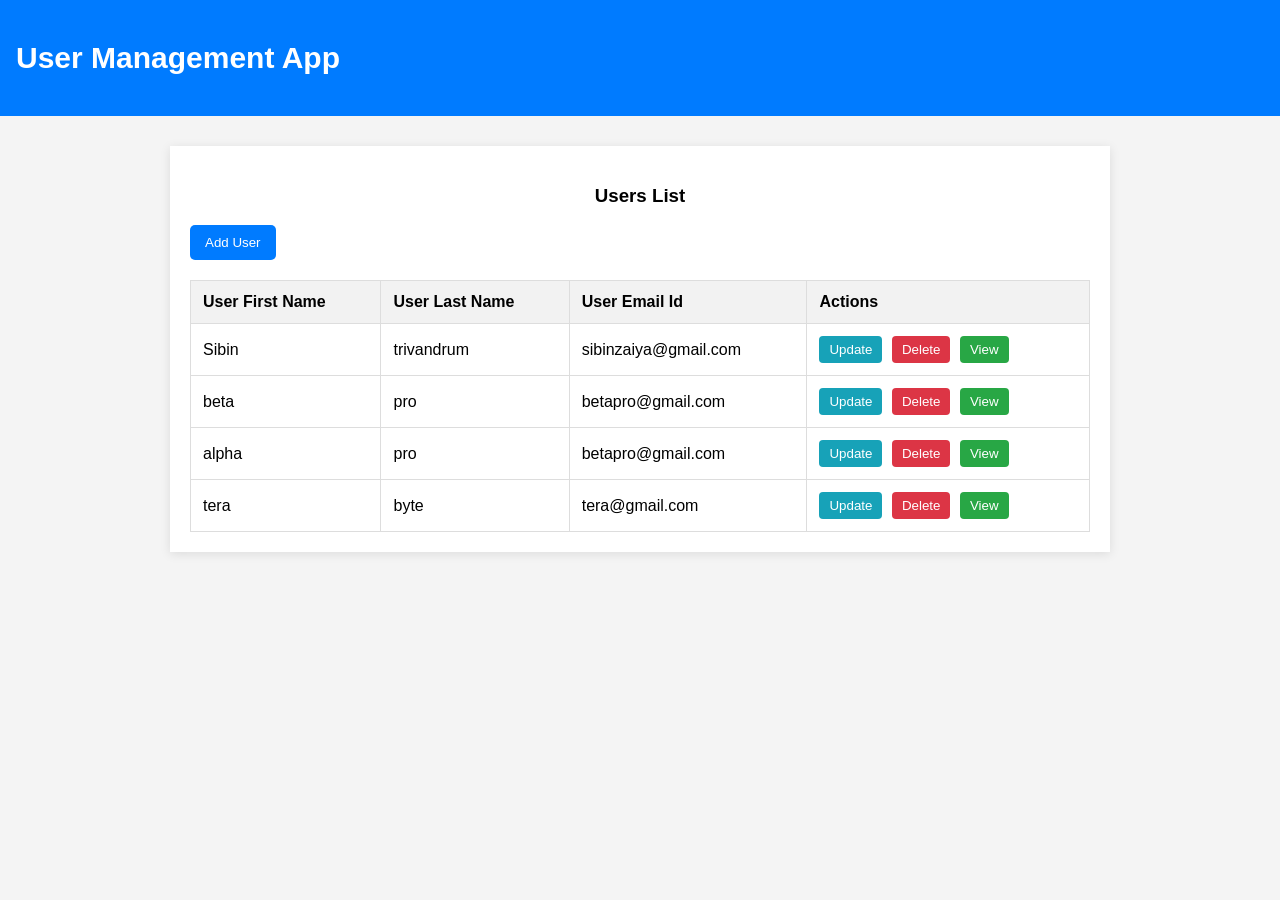
<file: Employee_Management-main/Employee_Management-main/Employee_Mgmt/target/classes/static/index.html>
<!DOCTYPE html>
<html lang="en">
<head>
  <meta charset="UTF-8" />
  <meta name="viewport" content="width=device-width, initial-scale=1.0"/>
  <title>Employee Management</title>
  <link rel="stylesheet" href="style.css" />
</head>
<body>
  <nav class="navbar">
    <h2>User Management App</h2>
  </nav>

  <div class="container">
    <h3 class="title">Users List</h3>
    <button class="add-btn">Add User</button>

    <table>
      <thead>
        <tr>
          <th>User First Name</th>
          <th>User Last Name</th>
          <th>User Email Id</th>
          <th>Actions</th>
        </tr>
      </thead>
      <tbody id="employeeTableBody"></tbody>
    </table>
  </div>

  <!-- Optional: Modal for view -->
  <div class="modal" id="viewModal">
    <div class="modal-content">
      <span class="close" onclick="closeModal()">&times;</span>
      <h3>Employee Details</h3>
      <p id="viewContent"></p>
    </div>
  </div>

  <script src="script.js"></script>
</body>
</html>
</file>
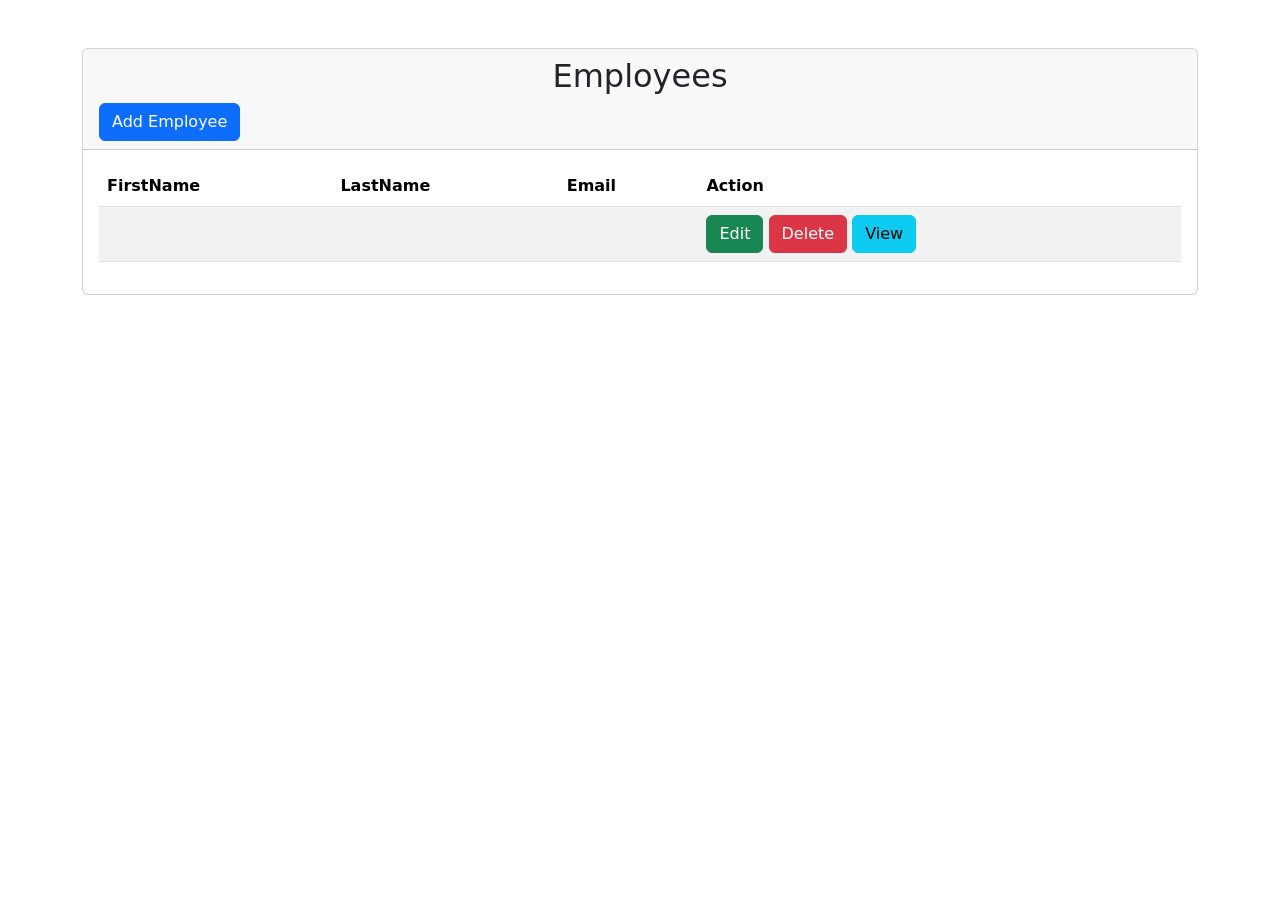
<file: Employee-Management-System/demo/target/classes/templates/employees.html>
<!DOCTYPE html>
<html>
  <meta charset="UTF-8">
  <head>
    <title>Employees</title>
    <link href="https://cdn.jsdelivr.net/npm/bootstrap@5.0.2/dist/css/bootstrap.min.css" rel="stylesheet" integrity="sha384-EVSTQN3/azprG1Anm3QDgpJLIm9Nao0Yz1ztcQTwFspd3yD65VohhpuuCOmLASjC" crossorigin="anonymous">
  </head>

  <body>

    <br></br>
    <div class="container">

      <div class="card">

        <div class="card-header">
          <h2 class="text-center">
            Employees
          </h2>
          <a th:href="@{/register}" class="btn btn-primary">Add Employee</a>
        </div>

        <div class="card-body">

          <table class="table table-striped">

            <thead>
              <tr>
                <th>FirstName</th>
                <th>LastName</th>
                <th>Email</th>
                <th>Action</th>
              </tr>
            </thead>

            <tbody>
              <tr th:each="employee : ${employees}">
                <td th:text="${employee.firstName}"></td>
                <td th:text="${employee.lastName}"></td>
                <td th:text="${employee.email}"></td>
                <td>

                  <a th:href="@{/updateEmployee/{id}(id = ${employee.id})}" class="btn btn-success">Edit</a>
                  <a th:href="@{/deleteEmployee/{id}(id = ${employee.id})}" class="btn btn-danger">Delete</a>
                  <a th:href="@{/viewEmployee/{id}(id=${employee.id})}" class="btn btn-info">View</a>

                </td>
              </tr>
            </tbody>

          </table>
        </div>

      </div>

    </div>

  </body>


</html>
</file>
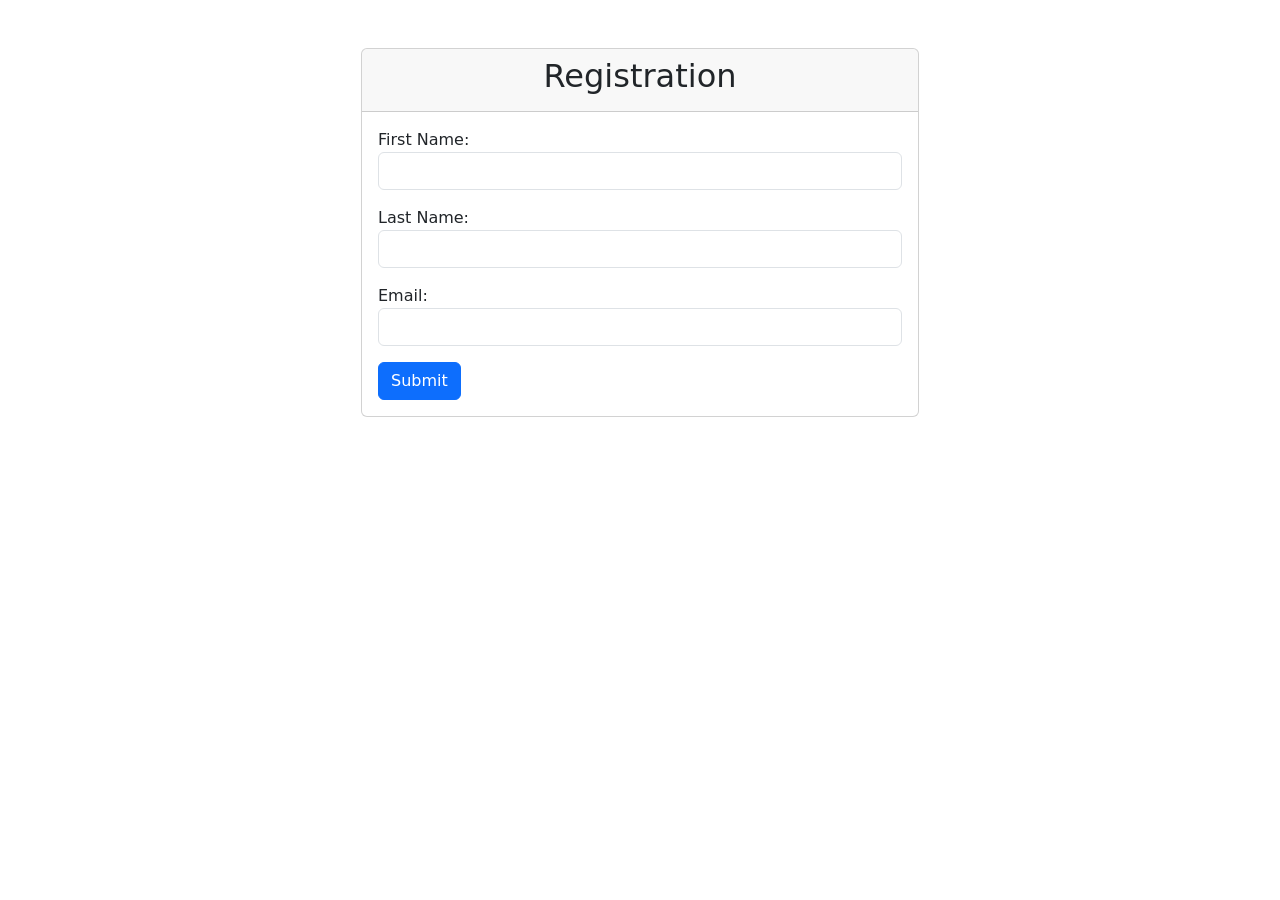
<file: Employee-Management-System/demo/target/classes/templates/registration.html>
<!DOCTYPE html>
<html>
  <meta charset="UTF-8">
  <head>
    <title>Registration</title>
    <link href="https://cdn.jsdelivr.net/npm/bootstrap@5.0.2/dist/css/bootstrap.min.css" rel="stylesheet" integrity="sha384-EVSTQN3/azprG1Anm3QDgpJLIm9Nao0Yz1ztcQTwFspd3yD65VohhpuuCOmLASjC" crossorigin="anonymous">
  </head>
  <body>

    <br></br>
    <div class="container">
      
      <div class="col-md-6 offset-md-3">

        <div class="card">
        <div class="card-header">
          <h2 class="text-center">Registration</h2>
        </div>
        <div class="card-body">
          <form th:action="@{/saveEmployee}" th:object="${employee}" method="post">

            <div class="form-group mb-3">
              <label for="firstName">First Name:</label>
              <input th:field="*{firstName}" type="text" class="form-control" id="firstName">
            </div>

            <div class="form-group mb-3">
              <label for="lastName">Last Name:</label>
              <input th:field="*{lastName}" type="text" class="form-control" id="lastName">
            </div>

            <div class="form-group mb-3">
              <label for="email">Email:</label>
              <input th:field="*{email}" type="text" class="form-control" id="email">
            </div>

            <button type="submit" class="btn btn-primary">Submit</button>

          </form>
        </div>
      </div>


      </div>


    </div>
  </body>
</html>
</file>
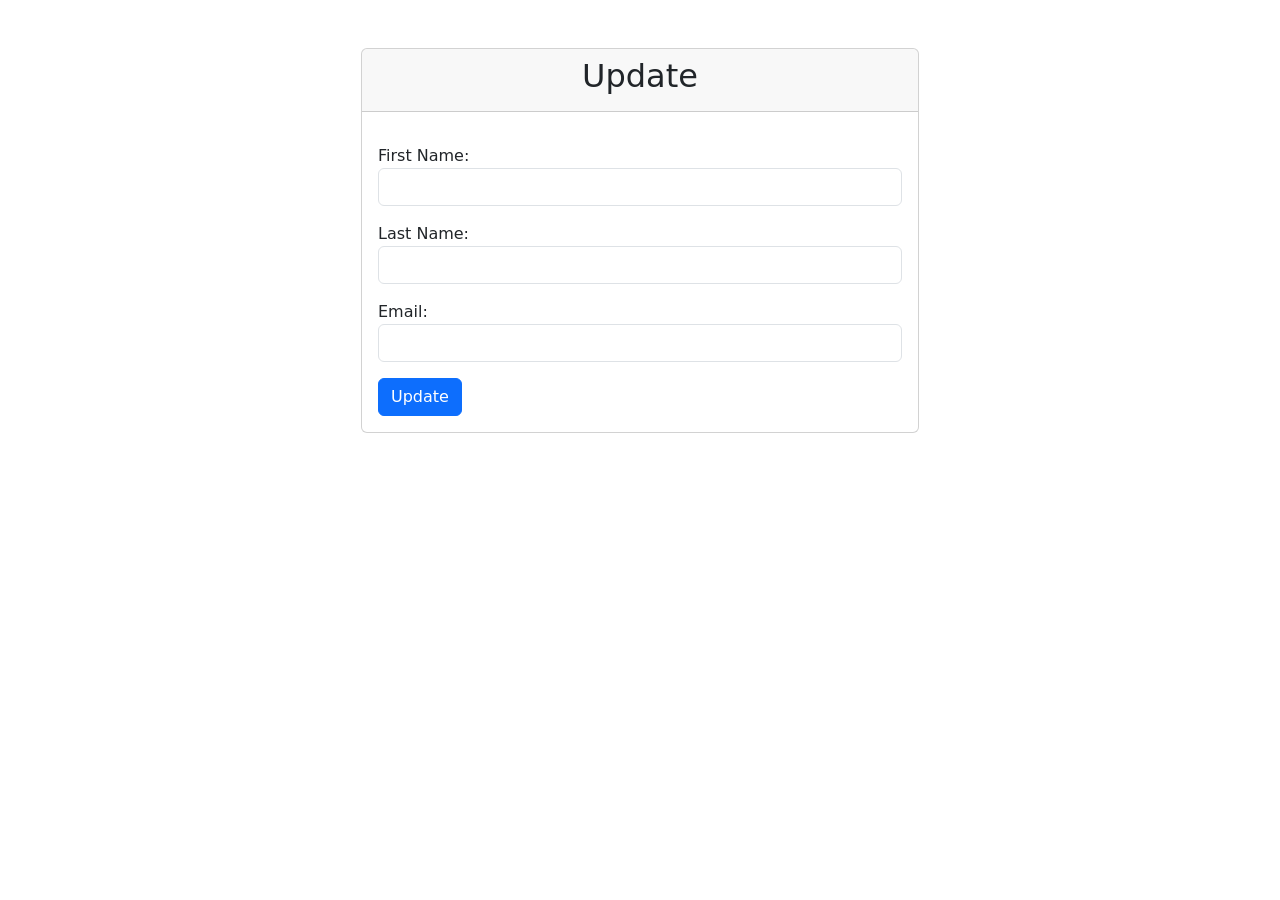
<file: Employee-Management-System/demo/target/classes/templates/updateForm.html>
<!DOCTYPE html>
<html>
  <meta charset="UTF-8">
  <head>
    <title>Update Form</title>
    <link href="https://cdn.jsdelivr.net/npm/bootstrap@5.0.2/dist/css/bootstrap.min.css" rel="stylesheet" integrity="sha384-EVSTQN3/azprG1Anm3QDgpJLIm9Nao0Yz1ztcQTwFspd3yD65VohhpuuCOmLASjC" crossorigin="anonymous">
  </head>
  <body>

    <br></br>
    <div class="container">
      
      <div class="col-md-6 offset-md-3">

        <div class="card">
        <div class="card-header">
          <h2 class="text-center">Update</h2>
        </div>
        <div class="card-body">
          <form th:action="@{/saveEmployee}" th:object="${employee}" method="post">

            <div class="form-group mb-3">
              <input th:field="*{id}" type="hidden" class="form-control" id="firstName">
            </div>

            <div class="form-group mb-3">
              <label for="firstName">First Name:</label>
              <input th:field="*{firstName}" type="text" class="form-control" id="firstName">
            </div>

            <div class="form-group mb-3">
              <label for="lastName">Last Name:</label>
              <input th:field="*{lastName}" type="text" class="form-control" id="lastName">
            </div>

            <div class="form-group mb-3">
              <label for="email">Email:</label>
              <input th:field="*{email}" type="text" class="form-control" id="email">
            </div>

            <button type="submit" class="btn btn-primary">Update</button>

          </form>
        </div>
      </div>


      </div>


    </div>
  </body>
</html>
</file>
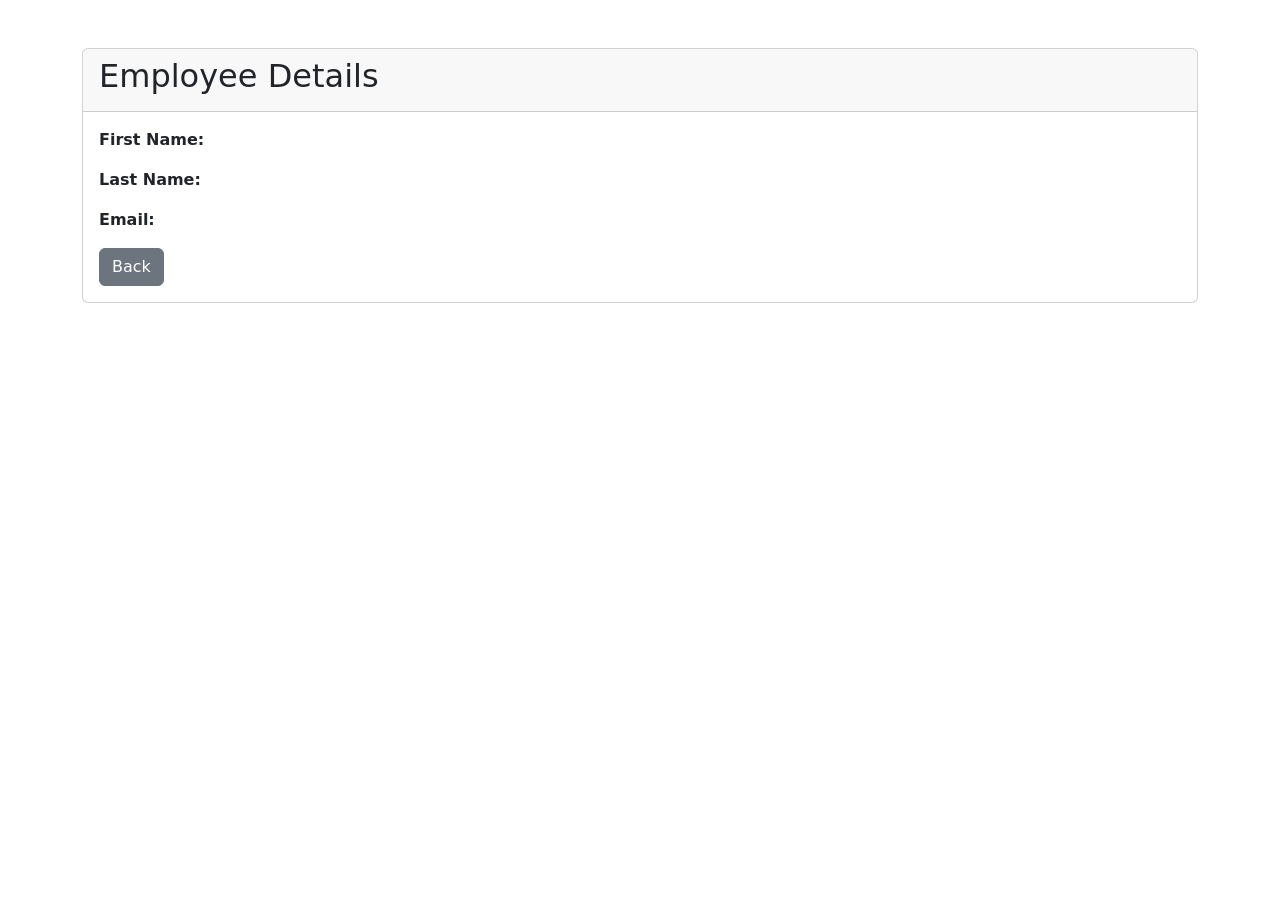
<file: Employee-Management-System/demo/target/classes/templates/view.html>
<!DOCTYPE html>
<html>
<head>
  <meta charset="UTF-8">
  <title>View Employee</title>
  <link href="https://cdn.jsdelivr.net/npm/bootstrap@5.0.2/dist/css/bootstrap.min.css" rel="stylesheet" integrity="sha384-EVSTQN3/azprG1Anm3QDgpJLIm9Nao0Yz1ztcQTwFspd3yD65VohhpuuCOmLASjC" crossorigin="anonymous">
</head>
<body>
  <div class="container mt-5">
    <div class="card">
      <div class="card-header">
        <h2>Employee Details</h2>
      </div>
      <div class="card-body">
        <p><strong>First Name:</strong> <span th:text="${employee.firstName}"></span></p>
        <p><strong>Last Name:</strong> <span th:text="${employee.lastName}"></span></p>
        <p><strong>Email:</strong> <span th:text="${employee.email}"></span></p>
        <a th:href="@{/employees}" class="btn btn-secondary">Back</a>
      </div>
    </div>
  </div>
</body>
</html>
</file>
<file: Employee_Management-main/Employee_Management-main/Employee_Mgmt/target/classes/static/style.css>
body {
  font-family: Arial, sans-serif;
  margin: 0;
  background-color: #f4f4f4;
}

.navbar {
  background-color: #007bff;
  color: white;
  padding: 1rem;
  text-align: left;
  font-size: 20px;
}

.container {
  padding: 20px;
  max-width: 900px;
  margin: auto;
  background: white;
  box-shadow: 0 2px 10px rgba(0,0,0,0.1);
  margin-top: 30px;
}

.title {
  text-align: center;
}

.add-btn {
  background-color: #007bff;
  color: white;
  border: none;
  padding: 10px 15px;
  margin-bottom: 20px;
  cursor: pointer;
  border-radius: 5px;
}

.add-btn:hover {
  background-color: #0056b3;
}

table {
  width: 100%;
  border-collapse: collapse;
  text-align: left;
}

th, td {
  padding: 12px;
  border: 1px solid #ddd;
}

th {
  background-color: #f2f2f2;
}

button.action-btn {
  padding: 6px 10px;
  margin-right: 5px;
  border: none;
  border-radius: 4px;
  color: white;
  cursor: pointer;
}

.update-btn {
  background-color: #17a2b8;
}

.delete-btn {
  background-color: #dc3545;
}

.view-btn {
  background-color: #28a745;
}

/* Modal styles */
.modal {
  display: none;
  position: fixed;
  z-index: 1;
  left: 0; top: 0;
  width: 100%; height: 100%;
  overflow: auto;
  background-color: rgba(0,0,0,0.4);
}

.modal-content {
  background-color: white;
  margin: 15% auto;
  padding: 20px;
  border-radius: 10px;
  width: 400px;
}

.close {
  float: right;
  font-size: 28px;
  cursor: pointer;
}
</file>
